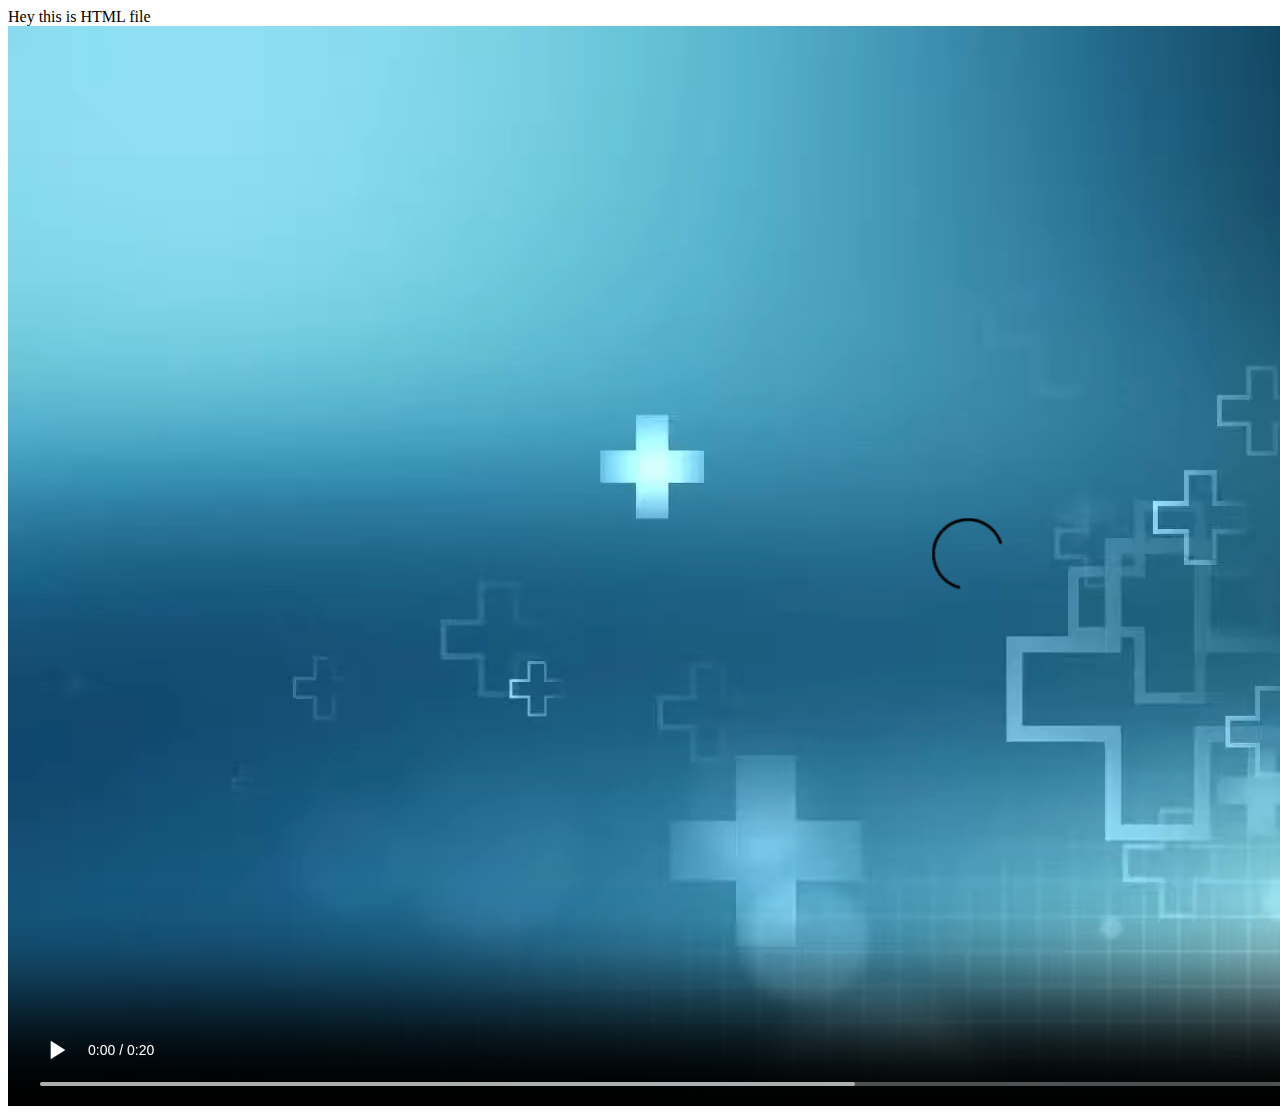
<file: Lecture 1/index.html>
<!DOCTYPE html>
<html lang="en">
<head>
    <meta charset="UTF-8">
    <meta name="viewport" content="width=device-width, initial-scale=1.0">
    <title>Document</title>
</head>
<body>
    Hey this is HTML file
    <video src="video1.mp4" controls></video>
</body>
</html>
</file>
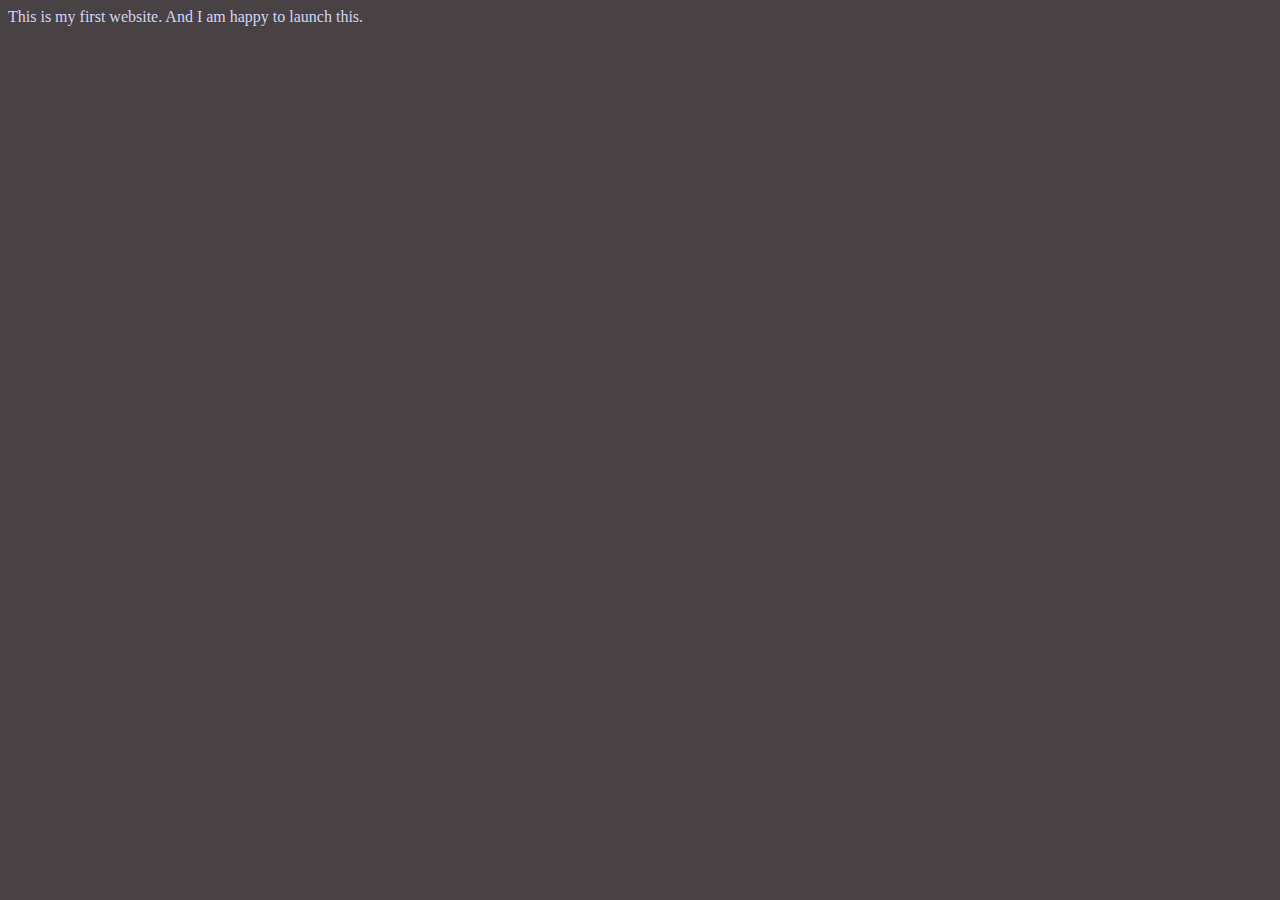
<file: Lecture 2/index.html>
<!DOCTYPE html>
<html lang="en">
<head>
    <meta charset="UTF-8">
    <meta name="viewport" content="width=, initial-scale=1.0">
    <title>Md Ajaz Website</title>
    <link rel="stylesheet" href="style.css">
</head>
<body>
    This is my first website. And I am happy to launch this.

    <script src="script.js"></script>
</body>
</html>
</file>
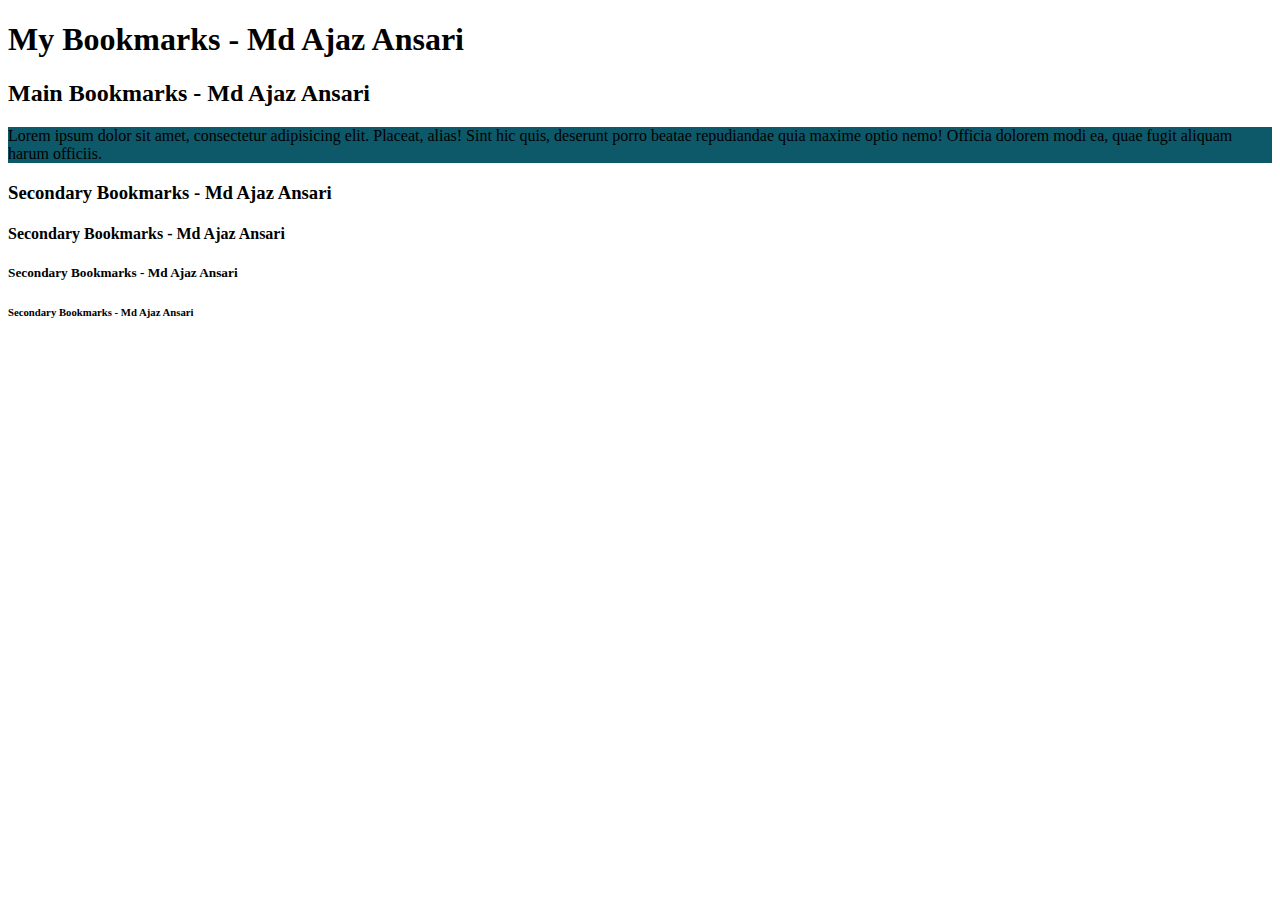
<file: Lecture 3/index.html>
<!DOCTYPE html>
<html lang="en">
<head>
    <meta charset="UTF-8">
    <meta name="viewport" content="width=device-width, initial-scale=1.0">
    <title>My Bookmarks - Md Ajaz Ansari</title>
</head>
<body>
    <h1>My Bookmarks - Md Ajaz Ansari</h1>
    <h2>Main Bookmarks - Md Ajaz Ansari</h2>
        <p style="background-color: rgb(13, 89, 105);">Lorem ipsum dolor sit amet, consectetur adipisicing elit. Placeat, alias! Sint hic quis, deserunt porro beatae repudiandae quia maxime optio nemo! Officia dolorem modi ea, quae fugit aliquam harum officiis.</p>
    <h3>Secondary Bookmarks - Md Ajaz Ansari</h3>
    <h4>Secondary Bookmarks - Md Ajaz Ansari</h4>
    <h5>Secondary Bookmarks - Md Ajaz Ansari</h5>
    <h6>Secondary Bookmarks - Md Ajaz Ansari</h6>
</body>
</html>
</file>
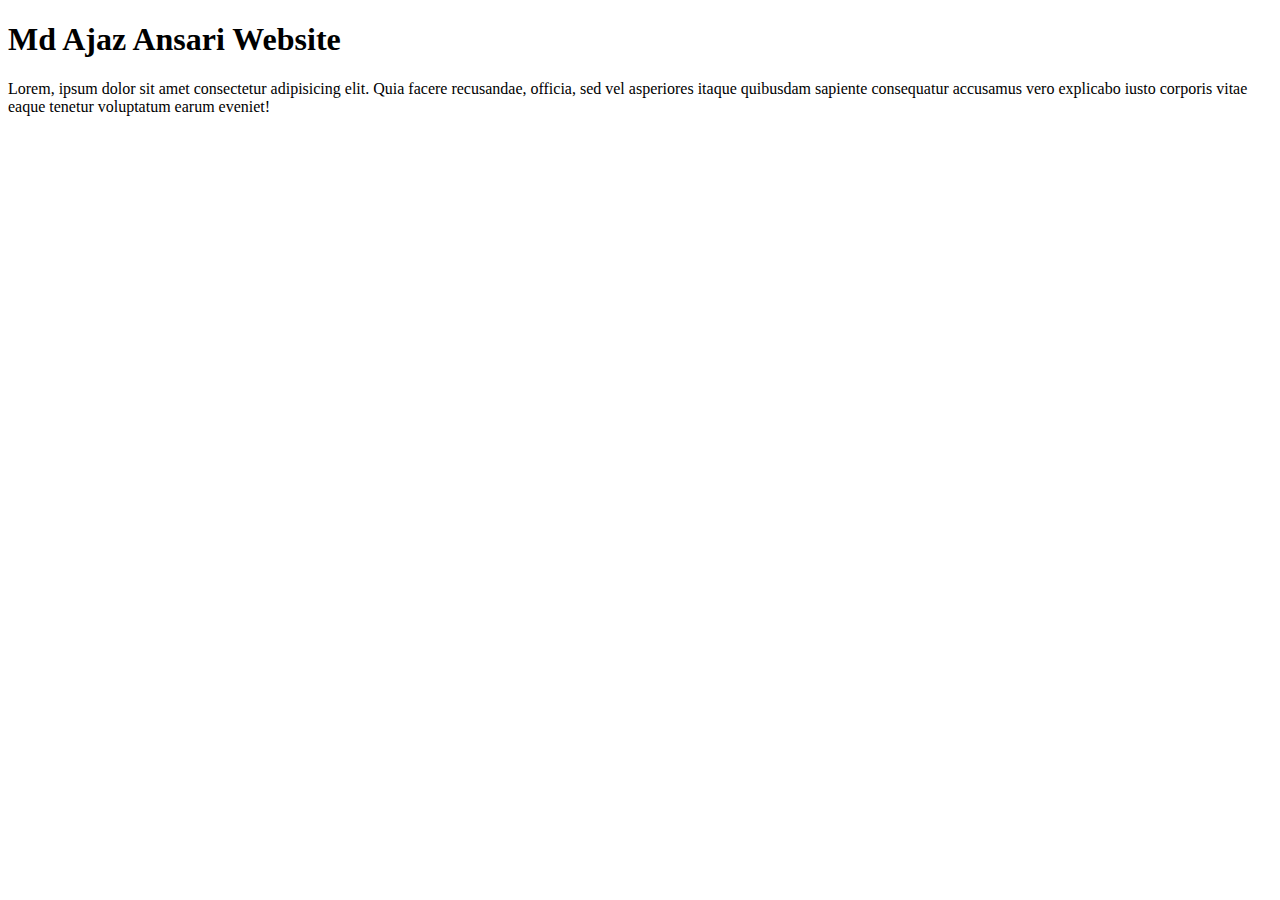
<file: Lecture 6/index.html>
<!DOCTYPE html>
<html lang="en">
<head>
    <meta charset="UTF-8">
    <meta name="viewport" content="width=device-width, initial-scale=1.0">
    <meta name="description" content="This is a page which contain description about Md Ajaz Ansari">
    <title>About Ajaz</title>
</head>
<body>
    <h1>Md Ajaz Ansari Website</h1>
    <p>Lorem, ipsum dolor sit amet consectetur adipisicing elit. Quia facere recusandae, officia, sed vel asperiores itaque quibusdam sapiente consequatur accusamus vero explicabo iusto corporis vitae eaque tenetur voluptatum earum eveniet!</p>
</body>
</html>
</file>
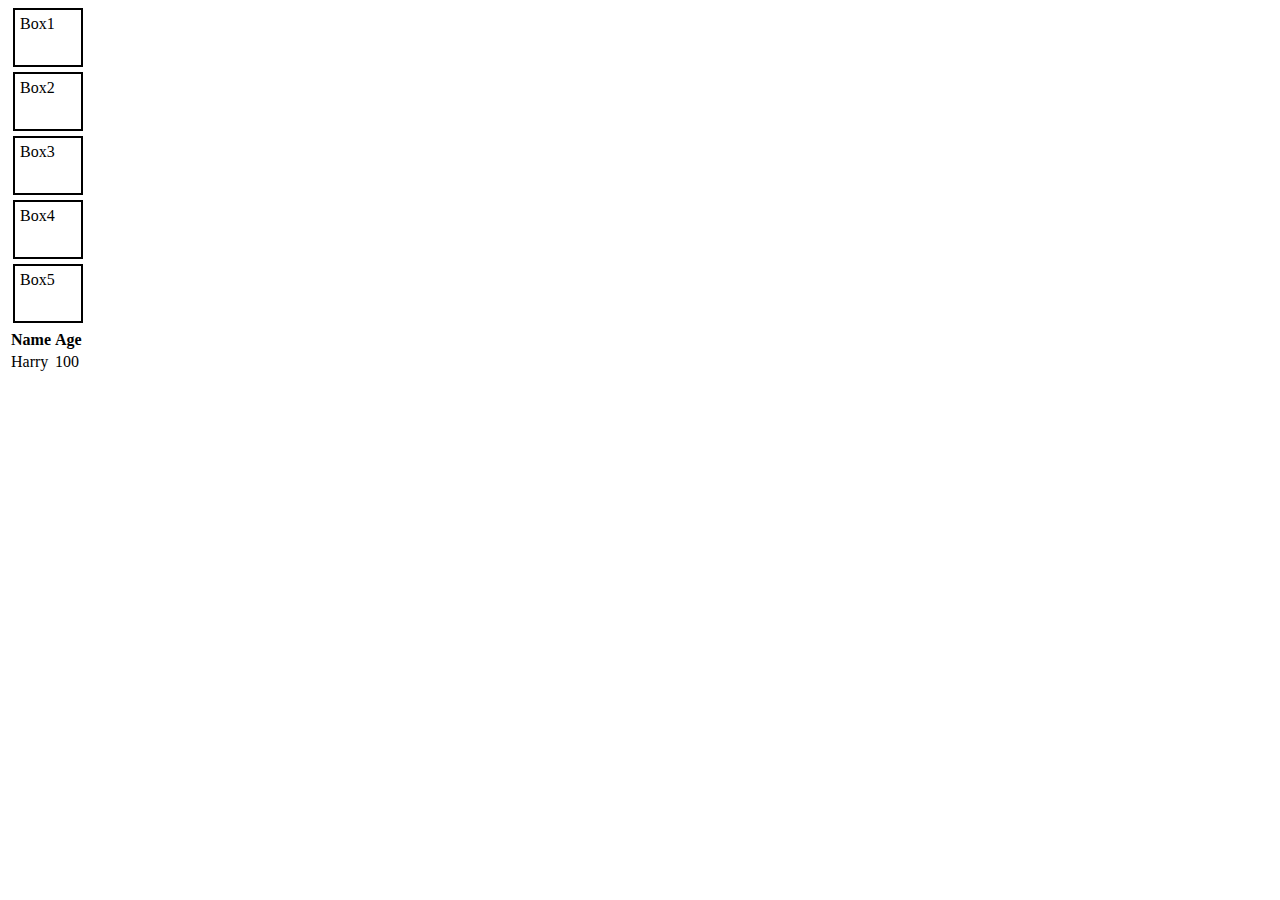
<file: Lecture 67 JavaScript DOM - Children, Parent & Sibling Nodes  Sigma Web Development Course/index.html>
<!DOCTYPE html>
<html lang="en">
<head>
    <meta charset="UTF-8">
    <meta name="viewport" content="width=device-width, initial-scale=1.0">
    <title>Document</title>
    <style>
        .box{
            height: 45px;
            width: 56px;
            border: 2px solid black;
            margin: 5px;
            padding: 5px;
        }
    </style>
</head>
<body>
    <div class="container">
        <!-- this is me  -->
        <div class="box">Box1</div>
        <div class="box">Box2</div>
        <div class="box">Box3</div>
        <div class="box">Box4</div>
        <div class="box">Box5</div>
    </div>
    
    <table>
        <tr>
          <th>Name</th>
          <th>Age</th>
        </tr>
        <tr>
          <td>Harry</td>
          <td>100</td>
        </tr>
      </table>
      
    <script src="script.js"></script>
</body>
</html>
</file>
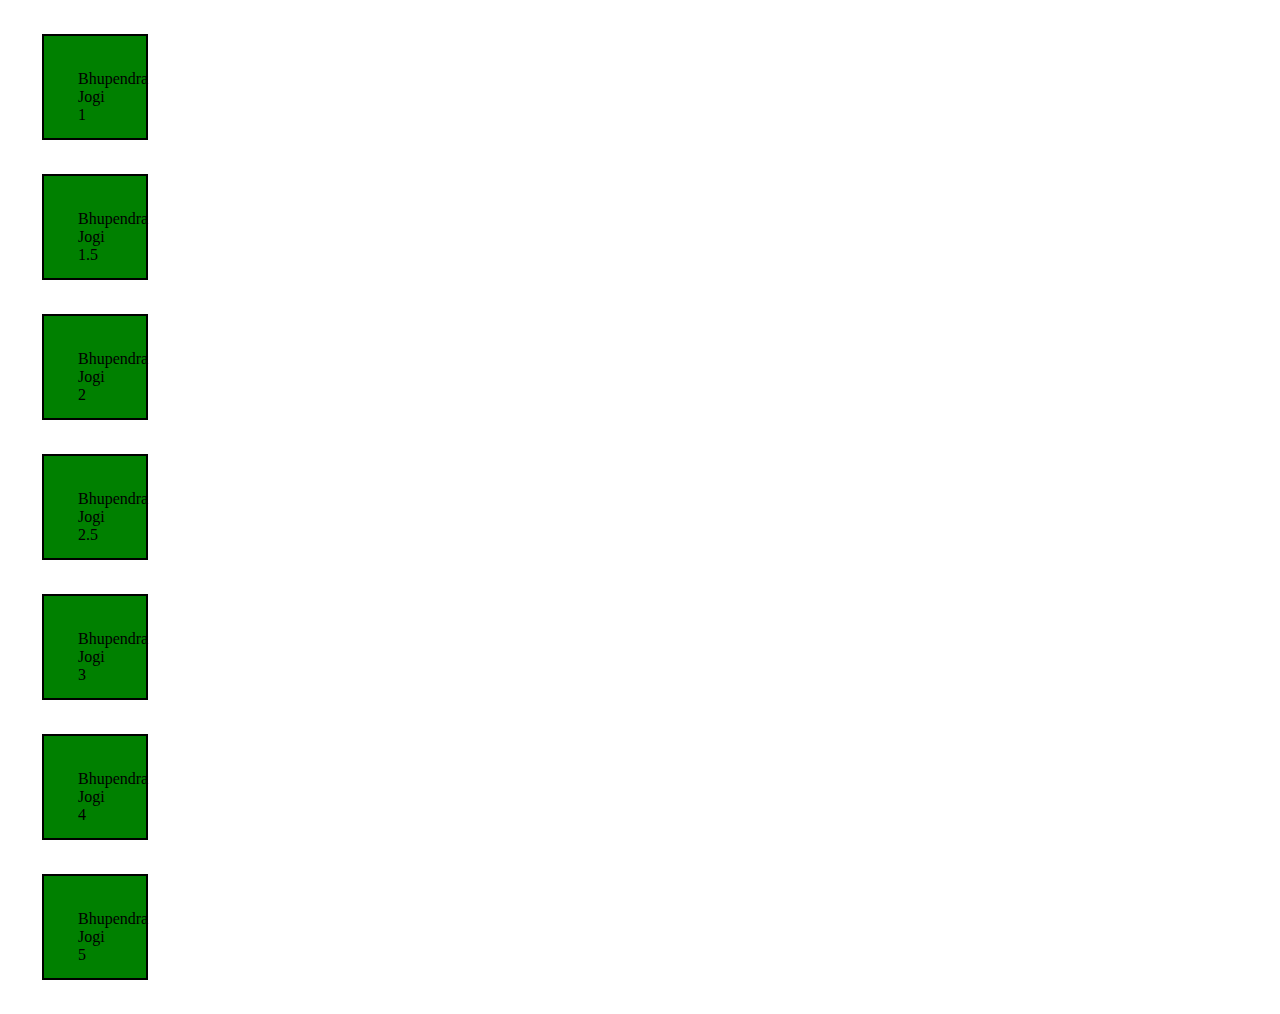
<file: Lecture 68 JavaScript - Selecting by Ids, Classes, and More/index.html>
<!DOCTYPE html>
<html lang="en">
<head>
    <meta charset="UTF-8">
    <meta name="viewport" content="width=device-width, initial-scale=1.0">
    <title>Document</title>
    <style>
        .box{
            height: 34px;
            width: 34px;
            margin: 34px;
            padding: 34px;
            border: 2px solid black;
        }
    </style>
</head>
<body>
    <div class="container">
        <div class="box">Bhupendra Jogi 1 </div>
        <div class="box">Bhupendra Jogi 1.5 </div>
        <div class="box">Bhupendra Jogi 2</div>
        <div id="redbox" class="box">Bhupendra Jogi 2.5</div>
        <div class="box">Bhupendra Jogi 3</div>
        <div class="box">Bhupendra Jogi 4</div>
        <div class="box">Bhupendra Jogi 5</div>
    </div>

    <script src="script.js"></script>
</body>
</html>
</file>
<file: Lecture 2/style.css>
body{
    background-color: rgb(72, 66, 68);
    color: rgb(213, 213, 246);
}
</file>
